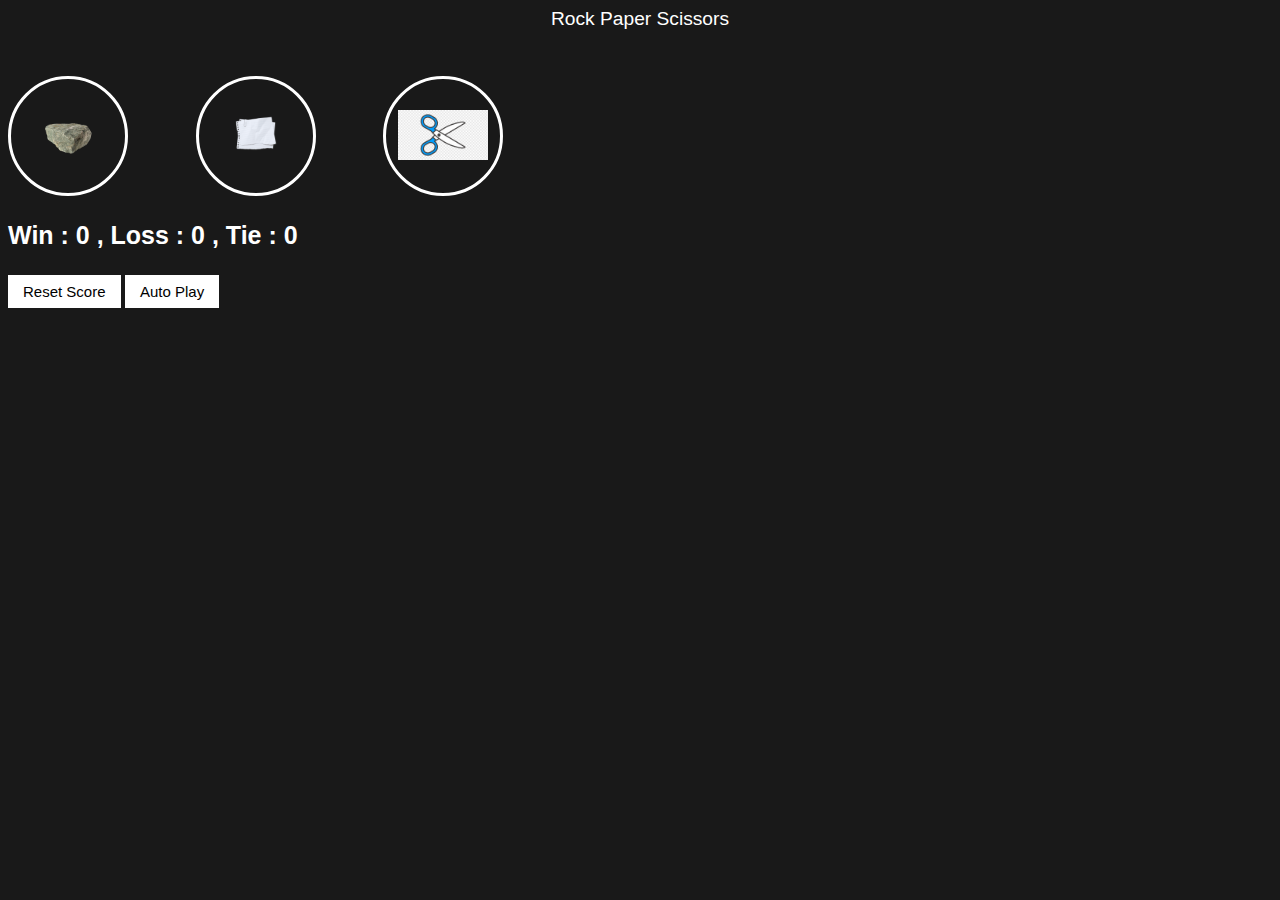
<file: index.html>
<!DOCTYPE html>
<html>

<head>
    <title>Rock Paper Scissors </title>

    <link rel="stylesheet" href="12-Rock-Paper-Scissors.css">
</head>

<body>
    <div class="first-div"> Rock Paper Scissors</div>
    <br>
    <div>
        <button class="move-btn js-rock-btn">
            <img class="move-icon" src="img/Rock.png" alt="Rock">
        </button>

        <button class="move-btn js-paper-btn">
            <img class="move-icon" src="img/Paper.png" alt="Paper">
        </button>

        <button class="move-btn js-scissors-btn">
            <img class="move-icon" src="img/Scissors.png" alt="Scissors">
        </button>

        <p class="js-result  result"> </p>
        <p class="js-moves moves"></p>
        <p class="js-score score"></p>
        <button class="js-reset-btn reset-btn" onclick="resetScore();"> Reset Score</button>
        <button class="js-auto-play-btn auto-play-btn" onclick="autoPlay();">Auto Play</button>
    </div>

    <script src="12-Rock-Paper-Scissors.js">
    </script>
</body>

</html>
</file>
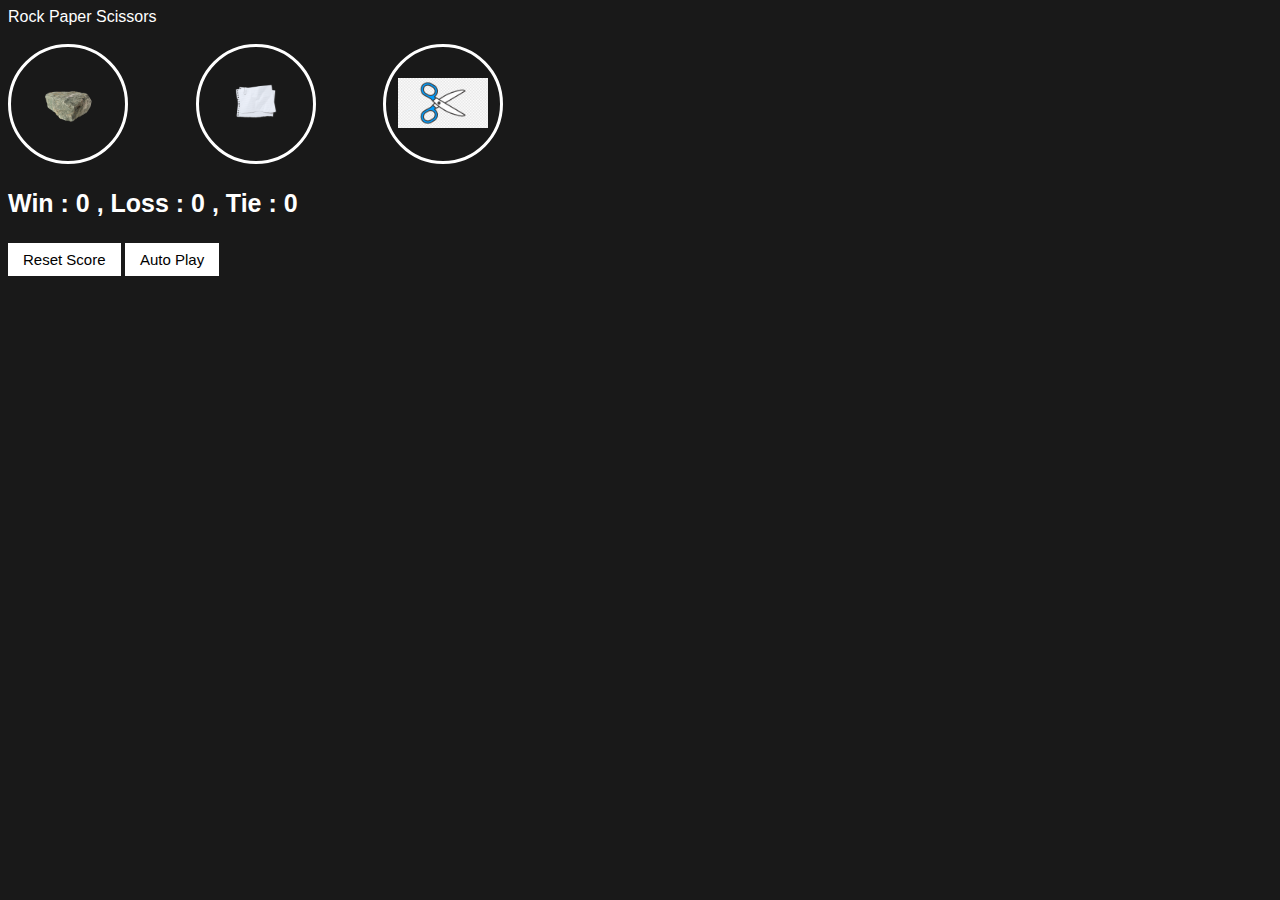
<file: 12-Rock-Paper-Scissors.html>
<!DOCTYPE html>
<html>

<head>
    <title>R-P-S with auto play </title>

    <link rel="stylesheet" href="12-Rock-Paper-Scissors.css">
</head>

<body>
    <div > Rock Paper Scissors</div>
    <br>
    <div> 
        <button class="move-btn js-rock-btn"  >
            <img class="move-icon" src="img/Rock.png" alt="Rock">
        </button>

        <button class="move-btn js-paper-btn" >
            <img class="move-icon" src="img/Paper.png" alt="Paper">
        </button>

        <button class="move-btn js-scissors-btn" >
            <img class="move-icon" src="img/Scissors.png" alt="Scissors">
        </button>

        <p class="js-result  result"> </p>
        <p class="js-moves moves"></p>
        <p class="js-score score"></p>
        <button class="js-reset-btn reset-btn" onclick="resetScore();"> Reset Score</button>
        <button class="js-auto-play-btn auto-play-btn" onclick="autoPlay();">Auto Play</button>
    </div>

    <script src="12-Rock-Paper-Scissors.js">
    </script>
</body>

</html>
</file>
<file: 12-Rock-Paper-Scissors.css>
body {
    background-color: rgb(25, 25, 25);
    color: white;
    font-family: Arial, Helvetica, sans-serif;
}

.first-div{
    text-align: center;
    height: 50px;
    text-decoration: solid;
    font-size: larger;
    align-items: center;
}

.title {
    font-size: 30px;
    font-weight: bold;
}
.move-icon{
    height: 50px;

}

.move-btn{
    background-color: transparent;
    border: 3px solid white;
    width : 120px;
    height :120px;
    border-radius: 60px;
    margin-right: 5%; 
    cursor: pointer;
    size: 60%;
}
.move-icon{
    height: 50px;
}
.result{
    font-size: 25px;
    font-weight: bold;
    margin-top: 50p;
}

.moves{
    font-size: 25px;
    font-weight: bold;
    margin-top: 50p;
}

.score{
    font-size: 25px;
    font-weight: bold;
    margin-top: 50p;
}

.reset-btn ,.auto-play-btn{
    border: none;
    background-color: white;
    font-size: 15px;
    padding: 8px 15px;
    cursor: pointer;

}
</file>
